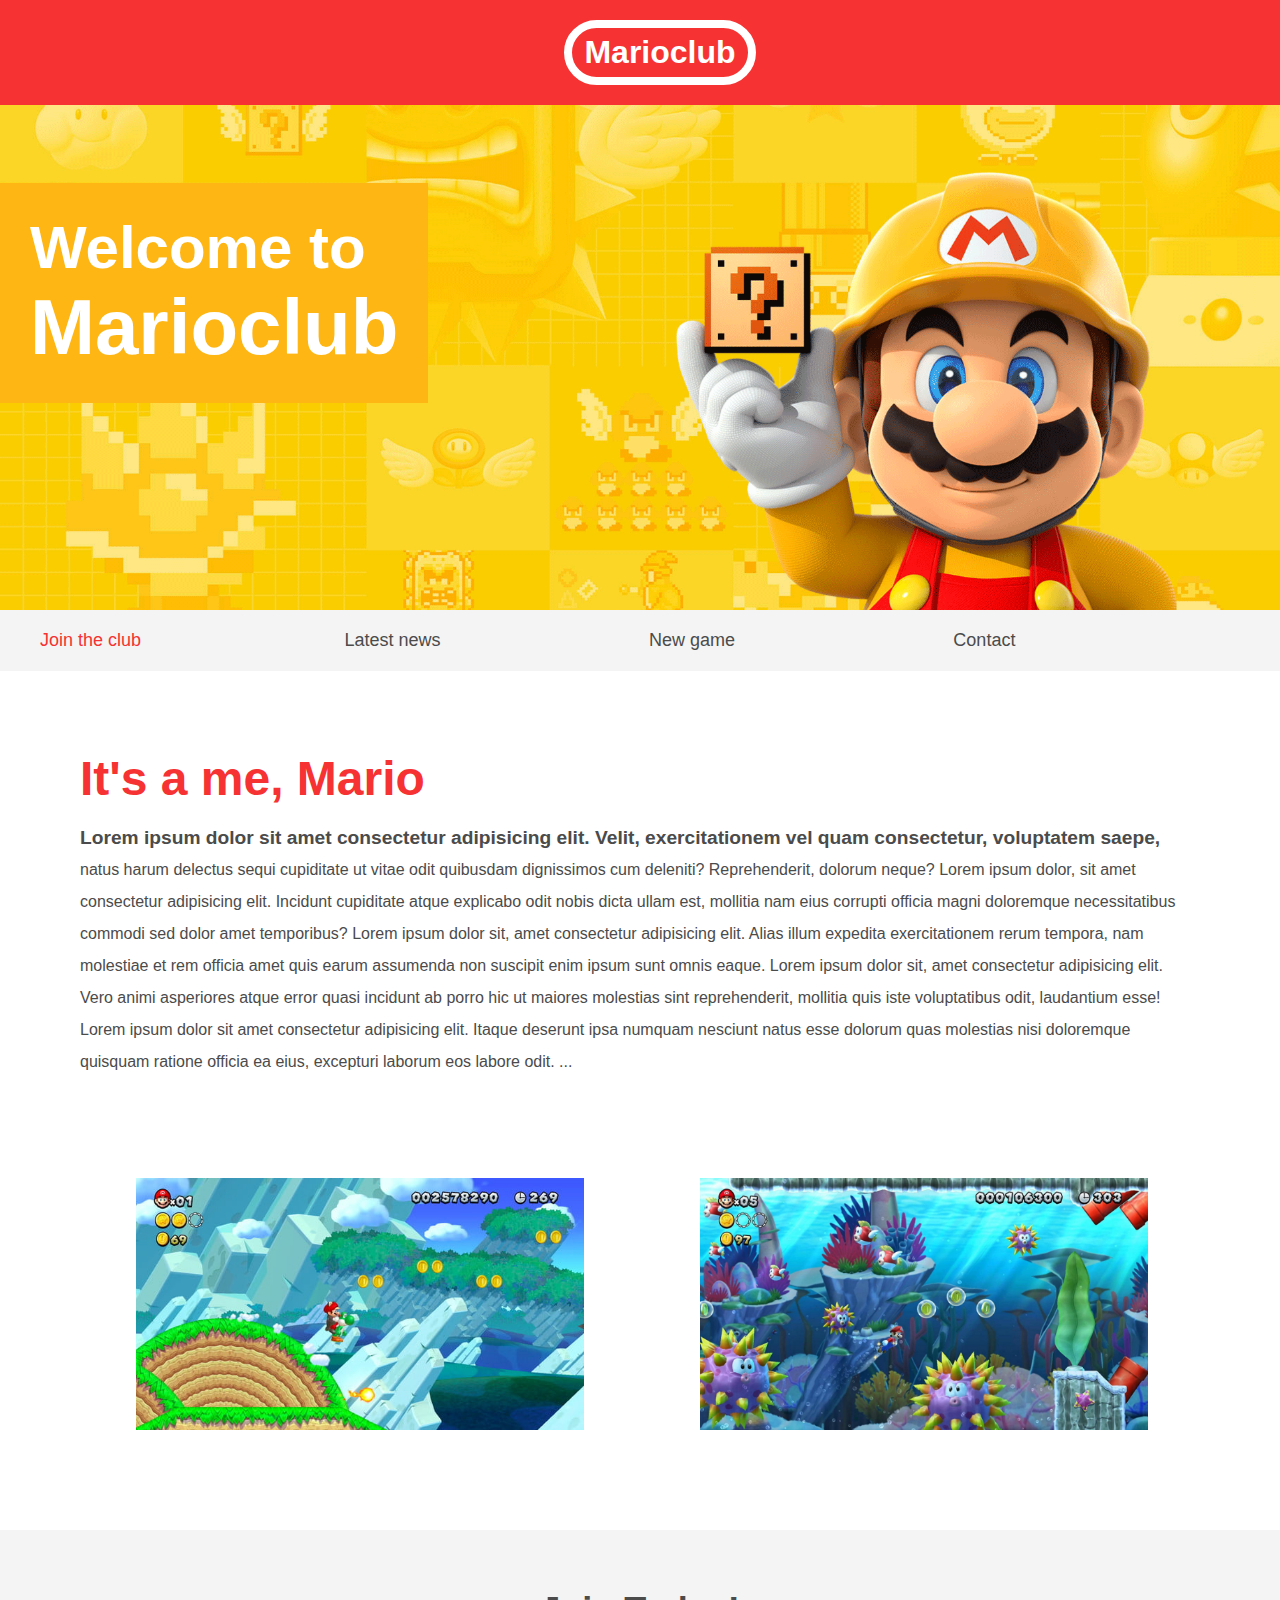
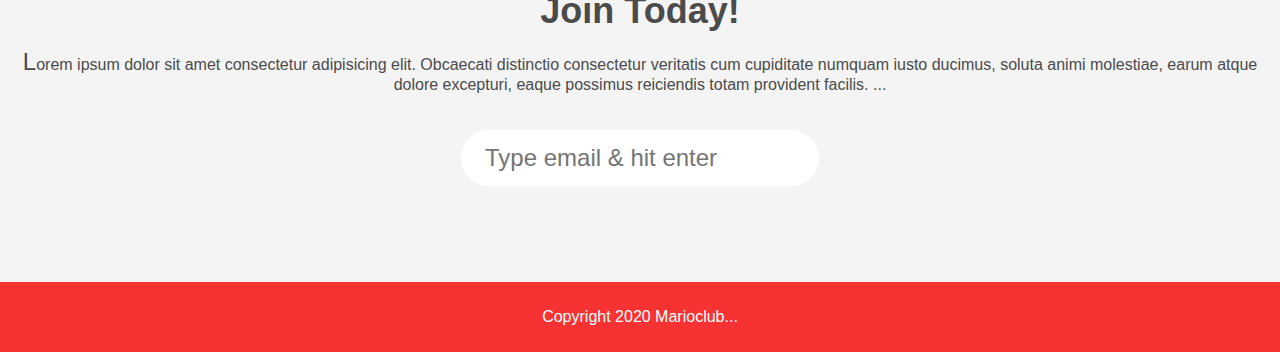
<file: index.html>
<html lang="en">
<head>
    <meta charset="UTF-8">
    <meta name="viewport" content="width=device-width, initial-scale=1.0">
    <link rel="stylesheet" href="styles.css">
    <title>MarioClub</title>
</head>
<body>
    <header>
        <h1>Marioclub</h1>
    </header>
    <section class="banner">
        <img src="img/banner.png" alt="marioclub welcome banner">
        <div class="welcome">
            <h2>Welcome to <br><span>Marioclub</span></h2>
        </div>
    </section>
    
    <nav class="main-nav">
        <ul>
            <li><a href="/join.html" class="join">Join the club</a></li>
            <li><a href="/news.html">Latest news</a></li>
            <li><a href="/games.html">New game</a></li>
            <li><a href="/contact.html">Contact</a></li>
        </ul>
    </nav>
    <main>
        <article>
            <h2>It's a me, Mario</h2>
            <p>Lorem ipsum dolor sit amet consectetur adipisicing elit. Velit, exercitationem vel quam consectetur, voluptatem saepe, natus harum delectus sequi cupiditate ut vitae odit quibusdam dignissimos cum deleniti? Reprehenderit, dolorum neque?
                Lorem ipsum dolor, sit amet consectetur adipisicing elit. Incidunt cupiditate atque explicabo odit nobis dicta ullam est, mollitia nam eius corrupti officia magni doloremque necessitatibus commodi sed dolor amet temporibus?
                Lorem ipsum dolor sit, amet consectetur adipisicing elit. Alias illum expedita exercitationem rerum tempora, nam molestiae et rem officia amet quis earum assumenda non suscipit enim ipsum sunt omnis eaque.
                Lorem ipsum dolor sit, amet consectetur adipisicing elit. Vero animi asperiores atque error quasi incidunt ab porro hic ut maiores molestias sint reprehenderit, mollitia quis iste voluptatibus odit, laudantium esse!
                Lorem ipsum dolor sit amet consectetur adipisicing elit. Itaque deserunt ipsa numquam nesciunt natus esse dolorum quas molestias nisi doloremque quisquam ratione officia ea eius, excepturi laborum eos labore odit.
            </p>
        </article>
        <ul class="images">
            <li><img src="img/thumb-1.png" alt="mario thumb 1"></li>
            <li><img src="img/thumb-2.png" alt="mario thumb 2"></li>
        </ul>
    </main>
    <section class="join">
        <h2>Join Today!</h2>
        <p>Lorem ipsum dolor sit amet consectetur adipisicing elit. Obcaecati distinctio consectetur veritatis cum cupiditate numquam iusto ducimus, soluta animi molestiae, earum atque dolore excepturi, eaque possimus reiciendis totam provident facilis.
            </p>
        <form>
            <input type="email" name="email" placeholder="Type email & hit enter" required>
        </form>
    </section>
    <footer>
        <p class="copyright">Copyright 2020 Marioclub</p>
    </footer>
</body>
</html>
</file>
<file: styles.css>
body, ul, li, h1, h2, a{
    margin: 0;
    padding: 0;
    font-family: arial;
}
header{
    background-color: #F63232;
    padding: 20px;
    text-align: center;
    position: fixed;
    width: 100%;
    z-index: 1;
    top: 0;
    left: 0;
}
header h1{
    color: white;
    border: 8px solid white;
    padding: 6px 12px;
    display: inline-block;
    border-radius: 36px;
}
.banner{
    position: relative;
}
.banner img{
    max-width: 100%;
}
.banner .welcome{
    background-color: #FEB614;
    color: white;
    padding: 30px;
    position: absolute;
    left: 0;
    top: 30%;
}
.banner h2{
    font-size: 74px;
}
.banner h2 span{
    font-size: 1.3em;
}
nav{
    background-color: #f4f4f4;
    padding: 20px;
    position: sticky;
    top: 106px;
}
nav ul{
    white-space: nowrap;
    max-width: 1200px;
    margin: 0 auto;
}
nav li{
    width: 25%;
    display: inline-block;
    font-size: 24px;
}
nav li a{
    text-decoration: none;
    color: #4b4b4b;    
}
nav li a.join{
    color: #F63232;
}
main{
    max-width: 100%;
    width: 1200px;
    margin: 80px auto;
    padding: 0 40px;
    box-sizing: border-box;
}
article h2{
    color: #f63232;
    font-size: 48px;
}
article p{
    line-height: 2em;
    color: #4b4b4b;
}
.images{
    text-align: center;
    margin: 80px 0;
    white-space: nowrap;
}
.images li{
    display: inline-block;
    width: 40%;
    margin: 20px 5%;
}
.images li img{
    max-width: 100%;
}
section.join{
    background: #f4f4f4;
    text-align: center;
    padding: 60px 20px;
    color: #4b4b4b;
}
.join h2{
    font-size: 36px;
}
form input{
    margin: 20px 0;
    padding: 10px 20px;
    font-size: 24px;
    border-radius: 28px;
    border: 4px solid white;
}
footer{
    background: #f63232;
    color: white;
    padding: 10px;
    text-align: center;
}

/* pseudo classe */
nav li a:hover{
    text-decoration: underline;
}
.images li:hover{
    position: relative;
    top: -4px;
}
form input:focus{
    border: 4px dashed #4b4b4b;
    outline: none;
}
form input:valid{
    border: 4px solid #71d300;
}
article p::first-line{
    font-weight: bold;
    font-size: 1.2em;
}
section.join p::first-letter{
    font-size: 1.5em;
}
p::selection{
    background-color: #f63232;
    color: white;
}
p::after{
    content: '...';
}

/* responsive */
@media screen and (max-width: 1400px){  
    .banner .welcome h2{
        font-size: 60px;
    }
    nav li{
        font-size: 18px;
    }
}

@media screen and (max-width: 960px){  
    .banner .welcome h2{
        font-size: 40px;
    }
}

@media screen and (max-width: 700px){  
    .banner .welcome{
        position: relative;
        text-align: center;
        padding: 10px;
    }
    .banner .welcome br{
        display: none;
    }
    .banner .welcome h2{
        font-size: 25px;
    }
    .banner .welcome span{
        font-size: 1em;
    }
    .images li{
        width: 100%;
        margin: 20px auto;
        display: block;
    }
}

@media screen and (max-width: 560px){
    nav li{
        font-size: 20px;
        display: block;
        width: 100%;
        margin: 12px 0;
    }
    header{
        position: relative;
    }
    nav{
        top: 0;
    }
}
</file>
